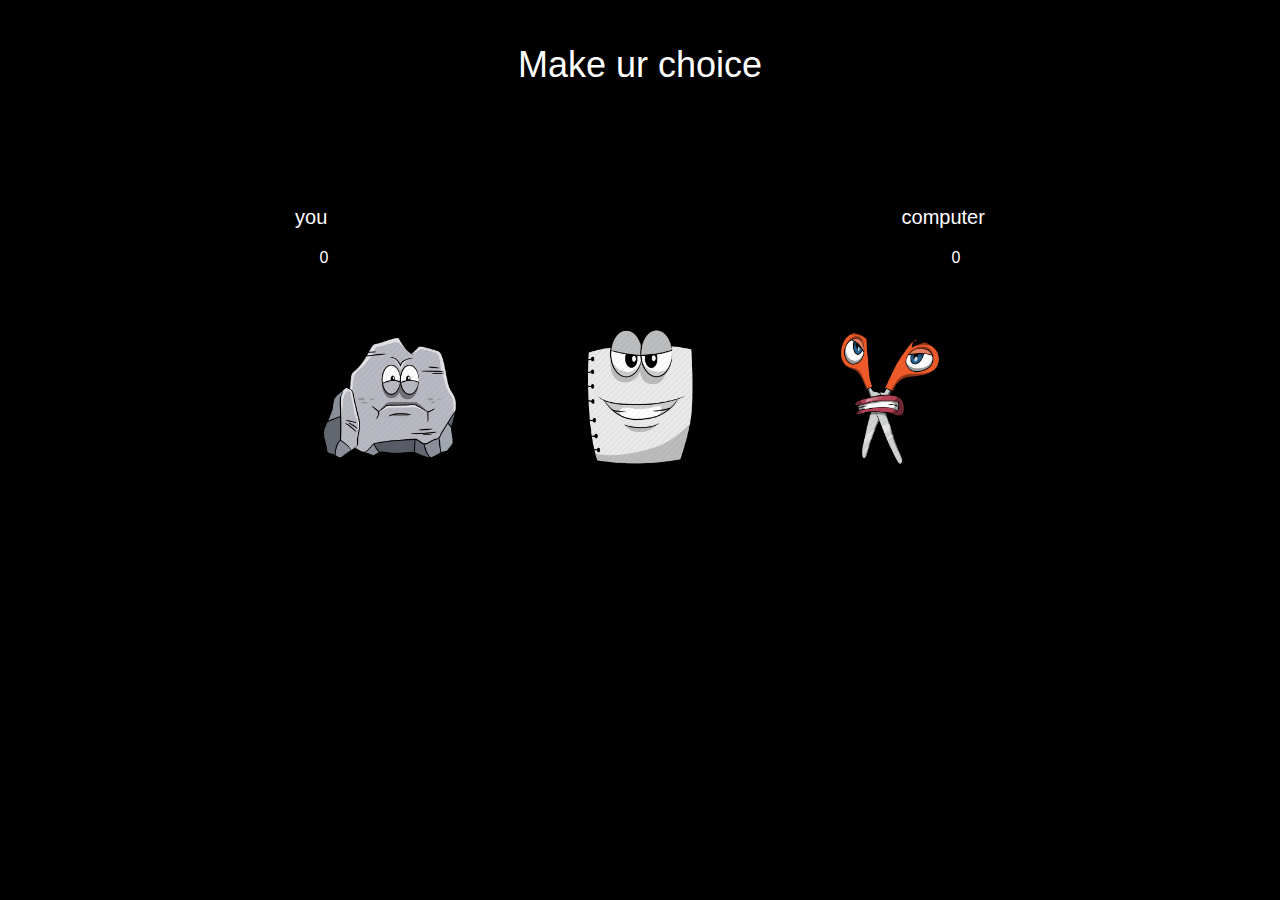
<file: index.html>
<!DOCTYPE html>
<html> 
    <head>
        <script src="scrpt.js"  defer> </script>
        <link rel="stylesheet" href="style.css">
    </head>
    <body>
        <div id="welcome">
            <p> Make ur choice </p>
        </div>
        <div id="phrase">
            <p id ="rd"></p>
       </div>
        <div id="phrase">
             <p id ="red"></p>
        </div>
       
        <div id="score-label">
            <p class="label">you</p>
            <p class="label">computer</p>
          </div>
   
          <div id="score-container">
            <div id="player-score" ></div>
            <div id="computer-score" ></div>
          </div>
          <div id="results-container"></div>
        </div>

        <div id="btn-container">
            <div id="rock" class="button">
              <img src="images/rock.png" alt="Rock" />
            </div>
            <div id="paper" class="button">
              <img src="images/paper.png" alt="Paper" />
            </div>
            <div id="scissors" class="button">
              <img src="images/scissors.png" alt="Scissors" />
            </div>
          </div>
 
    </body>
</html>
</file>
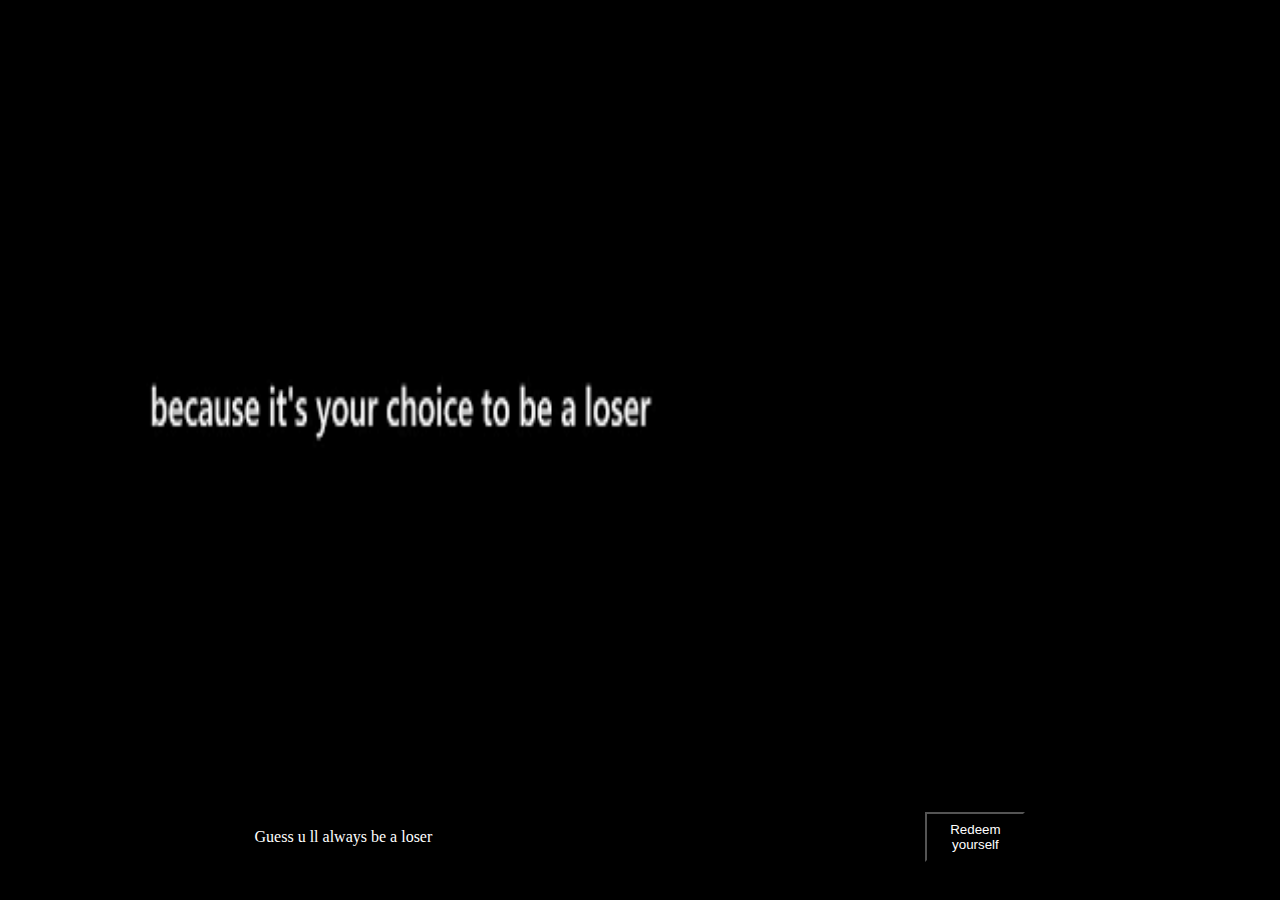
<file: finlose.html>
<!DOCTYPE html>
<html> 
    <head>
        <script src="scrpt.js"  defer> </script>
        <link rel="stylesheet" href="style.css">

    
    </head>
    <body>
        <div class="phrase">

           <img src="images/ul.png" alt = "lose" style="height: 600px; width: 600px; margin:100px">

       </div>
        <div id="phrase">
            <p>  Guess u ll always be a loser</p>
            <button id="rematch" onclick=" window.location.href = 'index.html'">Redeem yourself</button>
        </div>
    </body>
    
    
</html>
</file>
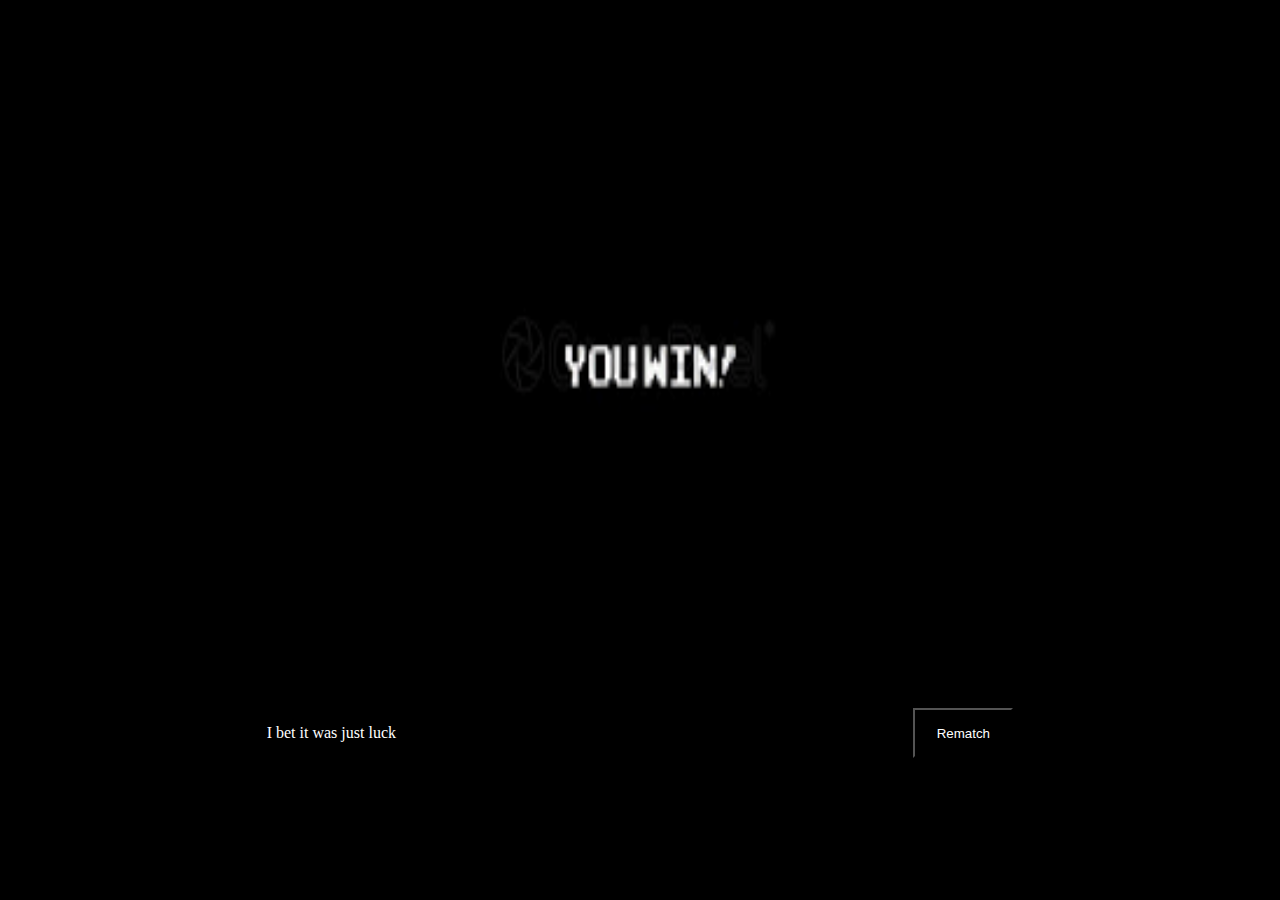
<file: finwin.html>
<!DOCTYPE html>
<html> 
    <head>
        <script src="scrpt.js"  defer> </script>
        <link rel="stylesheet" href="style.css">
  
    </head>
    <body>
      <div id="phrase">
        <img src="images/uwin.png" alt = "win">
    </div>
    <div id="phrase">
        <p> I bet it was just luck</p>
        <button id="rematch" onclick=" window.location.href = 'index.html'">Rematch</button>
    </div>
    </body>
    
    
</html>
</file>
<file: style.css>
*{
    background-color: black;
}

#btn-container{
    display : flex;
    justify-content: center;

}
.button {
    width: 200px;
    height: 200px;
    /* border: 1px solid white; */
    margin: 0 25px;
    display: flex;
    justify-content: center;
    align-items: center;
    transition: all 0.4s ease;
  }
  .button img {
    width: 150px;
  }
  .button:hover {
    cursor: pointer;
    transform: scale(1.1);
    box-shadow: 0 0 20px 1px;
  }
  #welcome{
    display : flex;
    justify-content: center;
    color:white;
    font-size: 36px;
    font-family:  arial, sans-serif;
  }


#score-container,
#score-label {
  font-family: lacquer, arial, sans-serif;
  text-align: center;
  display: flex;
  justify-content:space-around;
  color: white;
}
#phrase{
    text-align: center;
    display: flex;
    justify-content:space-around;
}
.label{
    display : flex;
    justify-content: center;
    color:white;
    font-size: 20px;
    font-family:'Gill Sans', 'Gill Sans MT', Calibri, 'Trebuchet MS', sans-serif;
}
#results-container{
    height: 30px;
}

p{
    color: white;
}
#rematch{
    color: white;
    width:100px;
}
#phrase img{
    width: 700px;
    height: 700px;
}
</file>
